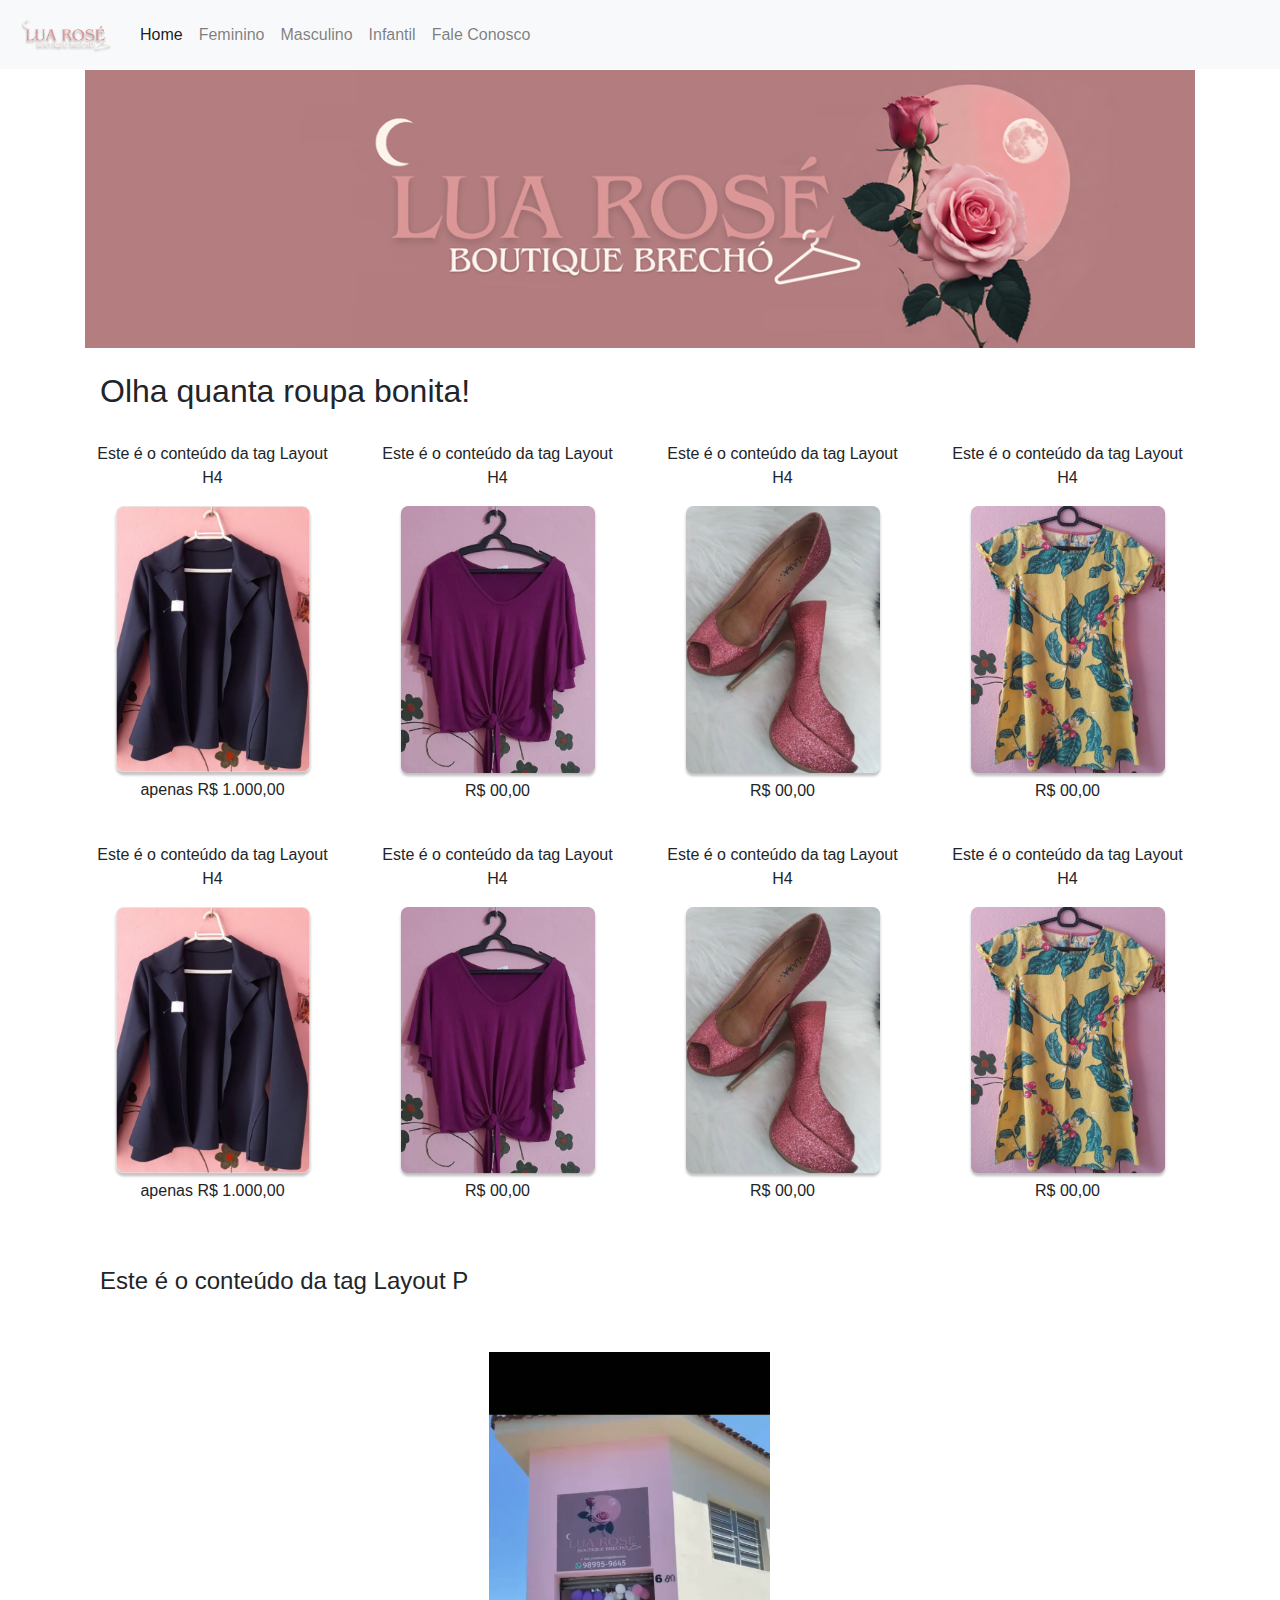
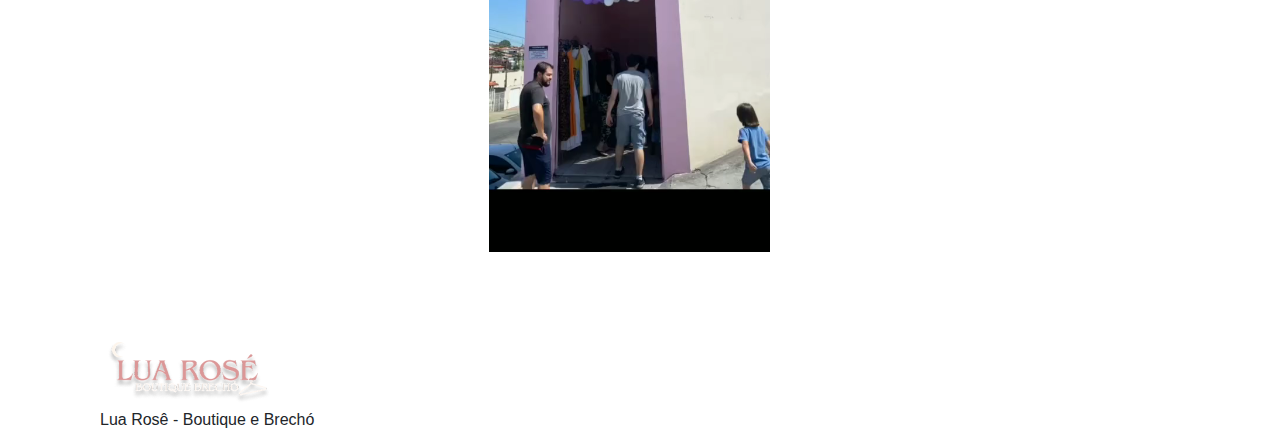
<file: index.html>
<!doctype html>
<html>
<head>
<meta charset="utf-8">
<meta http-equiv="X-UA-Compatible" content="IE=edge">
<meta name="viewport" content="width=device-width, initial-scale=1.0">
<title>Lua Rosê Boutique Brechó</title>
<!-- <link href="https://cdn.jsdelivr.net/npm/bootstrap@5.3.2/dist/css/bootstrap.min.css" rel="stylesheet" integrity="sha384-T3c6CoIi6uLrA9TneNEoa7RxnatzjcDSCmG1MXxSR1GAsXEV/Dwwykc2MPK8M2HN" crossorigin="anonymous"> -->
<link href="css/bootstrap-4.3.1.css" rel="stylesheet" type="text/css">
<link href="styles.css" rel="stylesheet" type="text/css">
<script src="https://cdn.jsdelivr.net/npm/bootstrap@5.3.2/dist/js/bootstrap.bundle.min.js" integrity="sha384-C6RzsynM9kWDrMNeT87bh95OGNyZPhcTNXj1NW7RuBCsyN/o0jlpcV8Qyq46cDfL" crossorigin="anonymous"></script>	
</head>
<body style="padding-top: 70px">
<div class="container-fluid">
  <div class="container">
    <nav class="navbar fixed-top navbar-expand-lg navbar-light bg-light"> <a class="navbar-brand" href="#"><img src="LOGO_1.png" width="100" height="43" alt=""/></a>
      <button class="navbar-toggler" type="button" data-toggle="collapse" data-target="#navbarSupportedContent1" aria-controls="navbarSupportedContent1" aria-expanded="false" aria-label="Toggle navigation"> <span class="navbar-toggler-icon"></span> </button>
      <br>
      <div class="collapse navbar-collapse" id="navbarSupportedContent1">
        <ul class="navbar-nav mr-auto">
          <li class="nav-item active"> <a class="nav-link" href="#">Home <span class="sr-only">(current)</span></a> </li>
          <li class="nav-item"> <a class="nav-link" href="feminino.html">Feminino</a> </li>
          <li class="nav-item"> <a class="nav-link" href="masculino.html">Masculino</a></li>
          <li class="nav-item"> <a class="nav-link" href="infantil.html">Infantil</a></li>
          <li class="nav-item"> <a class="nav-link" href="fale_conosco.html">Fale Conosco</a></li>
        </ul>
</div>
    </nav>
    <div class="row">
      <div class="col-xl-12"><img src="images/top_lua_rose.jpg" alt="" width="1250" height="300" class="img-fluid"/></div>
    </div>
    <br>
    <div class="container"><h2>Olha quanta roupa bonita!</h2>
    </div>
	  <br>
    <div class="row" align="center">
	    <div class="col-xl-3 col-6 col-md-3">
	      <p>Este é o conteúdo da tag Layout H4</p>
<img src="images/IMG_01.png" alt="" width="200" height="271" class="img-fluid"/>
        <p>apenas R$ 1.000,00</p>
      </div>
	    <div class="col-xl-3 col-6 col-md-3">
	      <p>Este é o conteúdo da tag Layout H4</p>
<img src="images/IMG_02.png" alt="" width="200" height="274" class="img-fluid"/>
<p>R$ 00,00</p>
      </div>
	    <div class="col-xl-3 col-6 col-md-3">
	      <p>Este é o conteúdo da tag Layout H4</p>
<img src="images/IMG_03.png" alt="" width="200" height="274" class="img-fluid"/>
<p>R$ 00,00</p>
      </div>
	    <div class="col-xl-3 col-6 col-md-3">
	      <p>Este é o conteúdo da tag Layout H4</p>
<img src="images/IMG_04.png" alt="" width="200" height="274" class="img-fluid"/>
<p>R$ 00,00</p>
    </div></div><br>
<div class="row" align="center">
	    <div class="col-xl-3 col-6 col-md-3">
	      <p>Este é o conteúdo da tag Layout H4</p>
<img src="images/IMG_01.png" alt="" width="200" height="271" class="img-fluid"/>
        <p>apenas R$ 1.000,00</p>
      </div>
	    <div class="col-xl-3 col-6 col-md-3">
	      <p>Este é o conteúdo da tag Layout H4</p>
<img src="images/IMG_02.png" alt="" width="200" height="274" class="img-fluid"/>
<p>R$ 00,00</p>
      </div>
	    <div class="col-xl-3 col-6 col-md-3">
	      <p>Este é o conteúdo da tag Layout H4</p>
<img src="images/IMG_03.png" alt="" width="200" height="274" class="img-fluid"/>
<p>R$ 00,00</p>
      </div>
	    <div class="col-xl-3 col-6 col-md-3">
	      <p>Este é o conteúdo da tag Layout H4</p>
<img src="images/IMG_04.png" alt="" width="200" height="274" class="img-fluid"/>
<p>R$ 00,00</p>
    </div></div>	  

    <br><br>
	<div class="container">
	  <h4>Este é o conteúdo da tag Layout P</h4>
	</div>	
		<br><br>
	<div class="container">	
    <div class="row">
      <div class="col-xl-4"></div>
      <div class="col-xl-4"><video width="320" height="500" class="video_class" muted="muted" autoplay="autoplay" loop="loop" >
        <source src="images/video001.mp4" type="video/mp4"></video></div>
      <div class="col-xl-4"><a href="https://wa.me/5519989959645"></a></div></div>
 
    <br>
	<div class="container">
	<script>
                var url = 'https://wati-integration-prod-service.clare.ai/v2/watiWidget.js?39094';
                var s = document.createElement('script');
                s.type = 'text/javascript';
                s.async = true;
                s.src = url;
                var options = {
                "enabled":true,
                "chatButtonSetting":{
                    "backgroundColor":"#ec8fff",
                    "ctaText":"Fale com a gente...",
                    "borderRadius":"25",
                    "marginLeft": "0",
                    "marginRight": "20",
                    "marginBottom": "20",
                    "ctaIconWATI":false,
                    "position":"right"
                },
                "brandSetting":{
                    "brandName":"Lua Rosê",
                    "brandSubTitle":"undefined",
                    "brandImg":"https://lua-rose.vercel.app/LOGO_1.png",
                    "welcomeText":"OI... Como podemos te ajudar?",
                    "messageText":"",
                    "backgroundColor":"#ec8fff",
                    "ctaText":"Fale com a gente...",
                    "borderRadius":"25",
                    "autoShow":false,
                    "phoneNumber":"5519989602418"
                }
                };
                s.onload = function() {
                    CreateWhatsappChatWidget(options);
                };
                var x = document.getElementsByTagName('script')[0];
                x.parentNode.insertBefore(s, x);
            </script>	
	</div>
	<br><br>
<footer><img src="LOGO_1.png" alt="" width="177" height="77" class="img-fluid"/><br> Lua Rosê - Boutique e Brechó</footer>
</div>
</div>
<script src="js/jquery-3.3.1.min.js"></script>
<script src="js/popper.min.js"></script>
<script src="js/bootstrap-4.3.1.js"></script>
	</div></div></body>
</html>
</file>
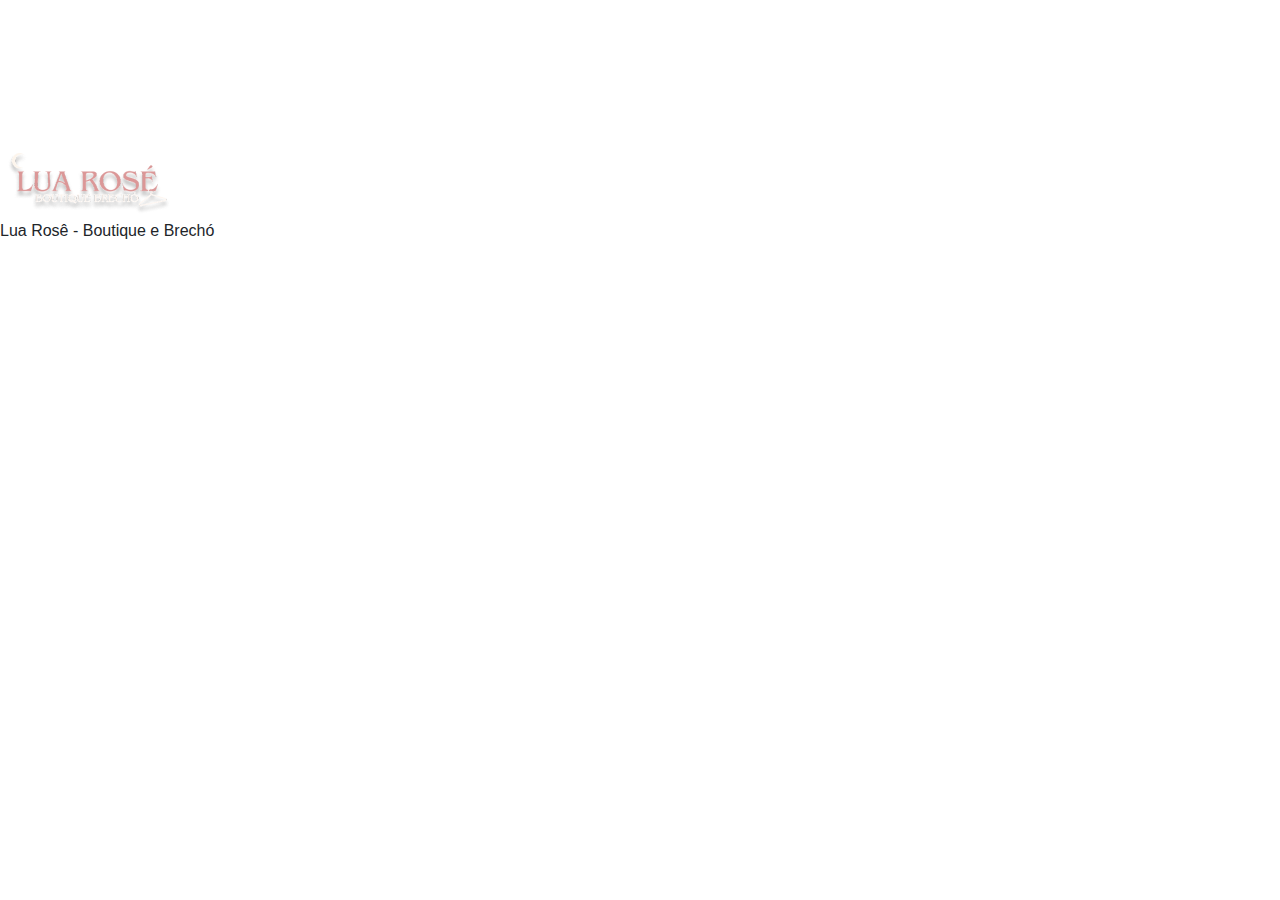
<file: fale_conosco.html>
<!doctype html>
<html>
<head>
<meta charset="utf-8">
<meta http-equiv="X-UA-Compatible" content="IE=edge">
<meta name="viewport" content="width=device-width, initial-scale=1.0">
<title>Lua Rosê Boutique Brechó</title>
<!-- <link href="https://cdn.jsdelivr.net/npm/bootstrap@5.3.2/dist/css/bootstrap.min.css" rel="stylesheet" integrity="sha384-T3c6CoIi6uLrA9TneNEoa7RxnatzjcDSCmG1MXxSR1GAsXEV/Dwwykc2MPK8M2HN" crossorigin="anonymous"> -->
<link href="css/bootstrap-4.3.1.css" rel="stylesheet" type="text/css">
<link href="styles.css" rel="stylesheet" type="text/css">
<script src="https://cdn.jsdelivr.net/npm/bootstrap@5.3.2/dist/js/bootstrap.bundle.min.js" integrity="sha384-C6RzsynM9kWDrMNeT87bh95OGNyZPhcTNXj1NW7RuBCsyN/o0jlpcV8Qyq46cDfL" crossorigin="anonymous"></script>	
</head>
<body style="padding-top: 70px">

 
    <br>
	<div class="container">
	<script>
                var url = 'https://wati-integration-prod-service.clare.ai/v2/watiWidget.js?39094';
                var s = document.createElement('script');
                s.type = 'text/javascript';
                s.async = true;
                s.src = url;
                var options = {
                "enabled":true,
                "chatButtonSetting":{
                    "backgroundColor":"#ec8fff",
                    "ctaText":"Fale com a gente...",
                    "borderRadius":"25",
                    "marginLeft": "0",
                    "marginRight": "20",
                    "marginBottom": "20",
                    "ctaIconWATI":false,
                    "position":"right"
                },
                "brandSetting":{
                    "brandName":"Lua Rosê",
                    "brandSubTitle":"undefined",
                    "brandImg":"https://lua-rose.vercel.app/LOGO_1.png",
                    "welcomeText":"OI... Como podemos te ajudar?",
                    "messageText":"",
                    "backgroundColor":"#ec8fff",
                    "ctaText":"Fale com a gente...",
                    "borderRadius":"25",
                    "autoShow":false,
                    "phoneNumber":"5519989602418"
                }
                };
                s.onload = function() {
                    CreateWhatsappChatWidget(options);
                };
                var x = document.getElementsByTagName('script')[0];
                x.parentNode.insertBefore(s, x);
            </script>	
	</div>
	<br><br>
<footer><img src="LOGO_1.png" alt="" width="177" height="77" class="img-fluid"/><br> Lua Rosê - Boutique e Brechó</footer>
</div>
</div>
<script src="js/jquery-3.3.1.min.js"></script>
<script src="js/popper.min.js"></script>
<script src="js/bootstrap-4.3.1.js"></script>
</body>
</html>
</file>
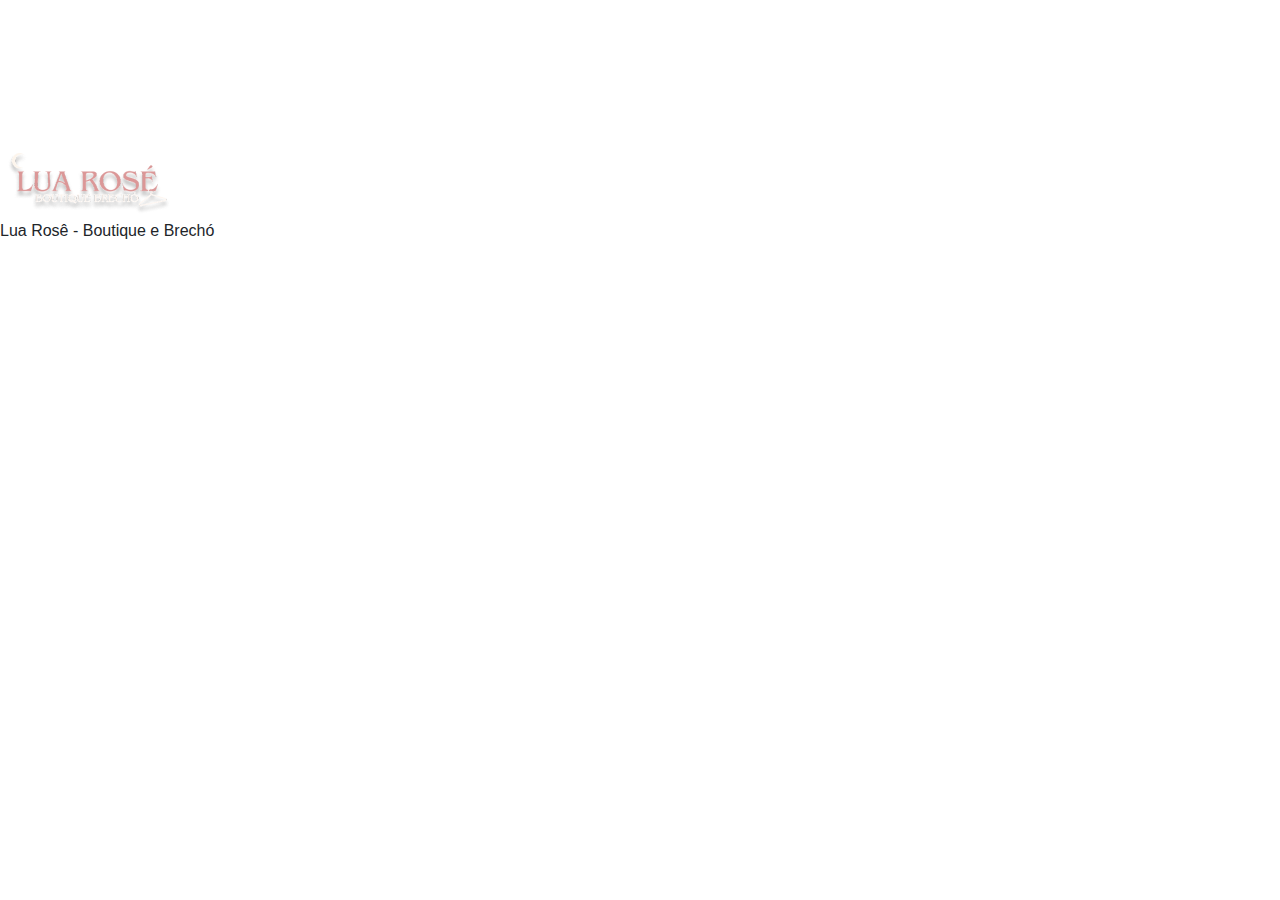
<file: feminino.html>
<!doctype html>
<html>
<head>
<meta charset="utf-8">
<meta http-equiv="X-UA-Compatible" content="IE=edge">
<meta name="viewport" content="width=device-width, initial-scale=1.0">
<title>Lua Rosê Boutique Brechó</title>
<!-- <link href="https://cdn.jsdelivr.net/npm/bootstrap@5.3.2/dist/css/bootstrap.min.css" rel="stylesheet" integrity="sha384-T3c6CoIi6uLrA9TneNEoa7RxnatzjcDSCmG1MXxSR1GAsXEV/Dwwykc2MPK8M2HN" crossorigin="anonymous"> -->
<link href="css/bootstrap-4.3.1.css" rel="stylesheet" type="text/css">
<link href="styles.css" rel="stylesheet" type="text/css">
<script src="https://cdn.jsdelivr.net/npm/bootstrap@5.3.2/dist/js/bootstrap.bundle.min.js" integrity="sha384-C6RzsynM9kWDrMNeT87bh95OGNyZPhcTNXj1NW7RuBCsyN/o0jlpcV8Qyq46cDfL" crossorigin="anonymous"></script>	
</head>
<body style="padding-top: 70px">

 
    <br>
	<div class="container">
	<script>
                var url = 'https://wati-integration-prod-service.clare.ai/v2/watiWidget.js?39094';
                var s = document.createElement('script');
                s.type = 'text/javascript';
                s.async = true;
                s.src = url;
                var options = {
                "enabled":true,
                "chatButtonSetting":{
                    "backgroundColor":"#ec8fff",
                    "ctaText":"Fale com a gente...",
                    "borderRadius":"25",
                    "marginLeft": "0",
                    "marginRight": "20",
                    "marginBottom": "20",
                    "ctaIconWATI":false,
                    "position":"right"
                },
                "brandSetting":{
                    "brandName":"Lua Rosê",
                    "brandSubTitle":"undefined",
                    "brandImg":"https://lua-rose.vercel.app/LOGO_1.png",
                    "welcomeText":"OI... Como podemos te ajudar?",
                    "messageText":"",
                    "backgroundColor":"#ec8fff",
                    "ctaText":"Fale com a gente...",
                    "borderRadius":"25",
                    "autoShow":false,
                    "phoneNumber":"5519989602418"
                }
                };
                s.onload = function() {
                    CreateWhatsappChatWidget(options);
                };
                var x = document.getElementsByTagName('script')[0];
                x.parentNode.insertBefore(s, x);
            </script>	
	</div>
	<br><br>
<footer><img src="LOGO_1.png" alt="" width="177" height="77" class="img-fluid"/><br> Lua Rosê - Boutique e Brechó</footer>
<script src="js/jquery-3.3.1.min.js"></script>
<script src="js/popper.min.js"></script>
<script src="js/bootstrap-4.3.1.js"></script>
</body>
</html>
</file>
<file: styles.css>
/* CSS Document */
</file>
